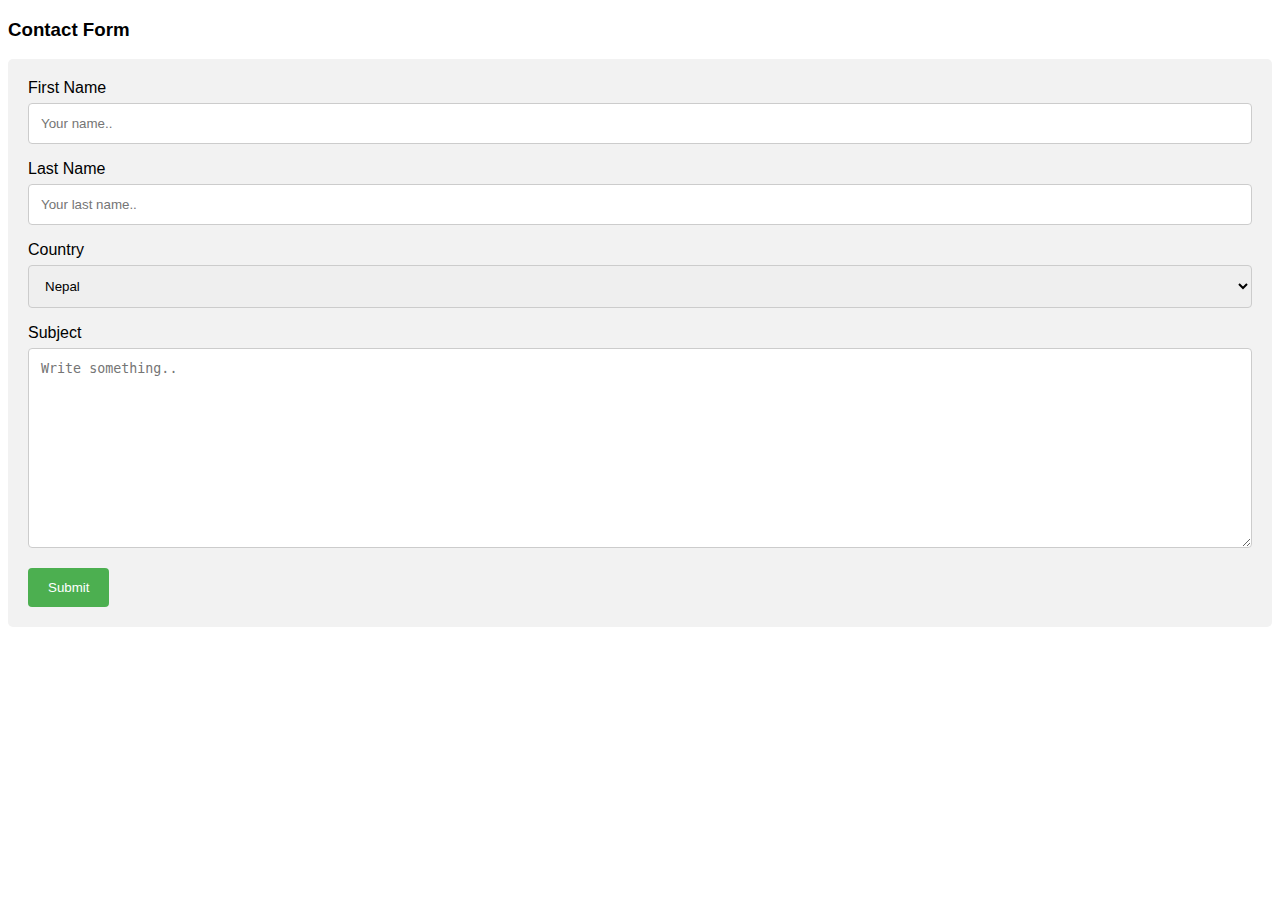
<file: contact.html>
<!DOCTYPE html>
<html>
<head>
<meta name="viewport" content="width=device-width, initial-scale=1">
<style>
body {font-family: Arial, Helvetica, sans-serif;}
* {box-sizing: border-box;}

input[type=text], select, textarea {
  width: 100%;
  padding: 12px;
  border: 1px solid #ccc;
  border-radius: 4px;
  box-sizing: border-box;
  margin-top: 6px;
  margin-bottom: 16px;
  resize: vertical;
}

input[type=submit] {
  background-color: #4CAF50;
  color: white;
  padding: 12px 20px;
  border: none;
  border-radius: 4px;
  cursor: pointer;
}

input[type=submit]:hover {
  background-color: #45a049;
}

.container {
  border-radius: 5px;
  background-color: #f2f2f2;
  padding: 20px;
}
</style>
</head>
<body>

<h3>Contact Form</h3>

<div class="container">
  <form action="/action_page.php">
    <label for="fname">First Name</label>
    <input type="text" id="fname" name="firstname" placeholder="Your name..">

    <label for="lname">Last Name</label>
    <input type="text" id="lname" name="lastname" placeholder="Your last name..">

    <label for="country">Country</label>
    <select id="country" name="country">
      <option value="australia">Nepal</option>
      <option value="canada">Germany</option>
      <option value="usa">USA</option>
    </select>

    <label for="subject">Subject</label>
    <textarea id="subject" name="subject" placeholder="Write something.." style="height:200px"></textarea>

    <input type="submit" value="Submit">
  </form>
</div>

</body>
</html>
</file>
